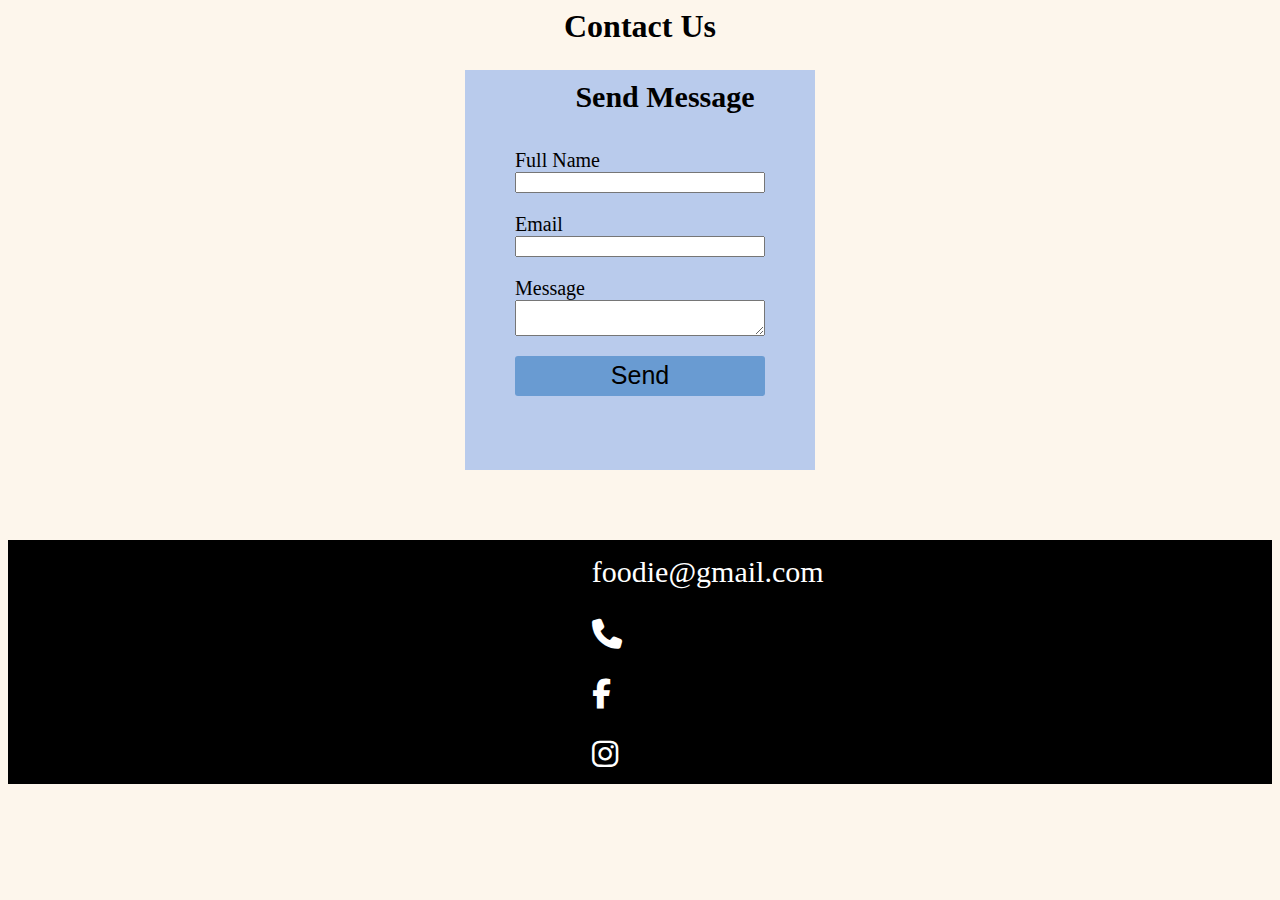
<file: sony_contactus.html>
<html lang="en">
<head>
  <meta charset="UTF-8">
  <meta name="viewport" content="width=device-width, initial-scale=1.0">
  <title>Document</title>
  <link rel="stylesheet" href="sony_contactus.css">
  <link rel="stylesheet" href="https://cdnjs.cloudflare.com/ajax/libs/font-awesome/6.6.0/css/all.min.css">
</head>
<body>
  <h1>Contact Us</h1>
  
  <div class="cont-form">
  <form>
   <h2>Send Message</h2>

   <label>Full Name</label>
   <input type="text" style="width:250px" placeholder="">

   <label>Email</label>
   <input type="email" style="width:250px" placeholder="">

   <label class="mess">Message</label>
   <textarea style="width:250px"></textarea>
   <input type="button" value="Send">

  </form>
</div>
<div class="social">
  <footer class="footer">
  <a class="email">foodie@gmail.com</a>
  <a class="phone"><i class="fa-solid fa-phone"></i></a>
  <a class="fb"><i class="fab fa-facebook-f"></i></a>
  <a class="ins"><i class="fab fa-instagram"></i></a>
</footer>

</div>
</body>
</html>
</file>
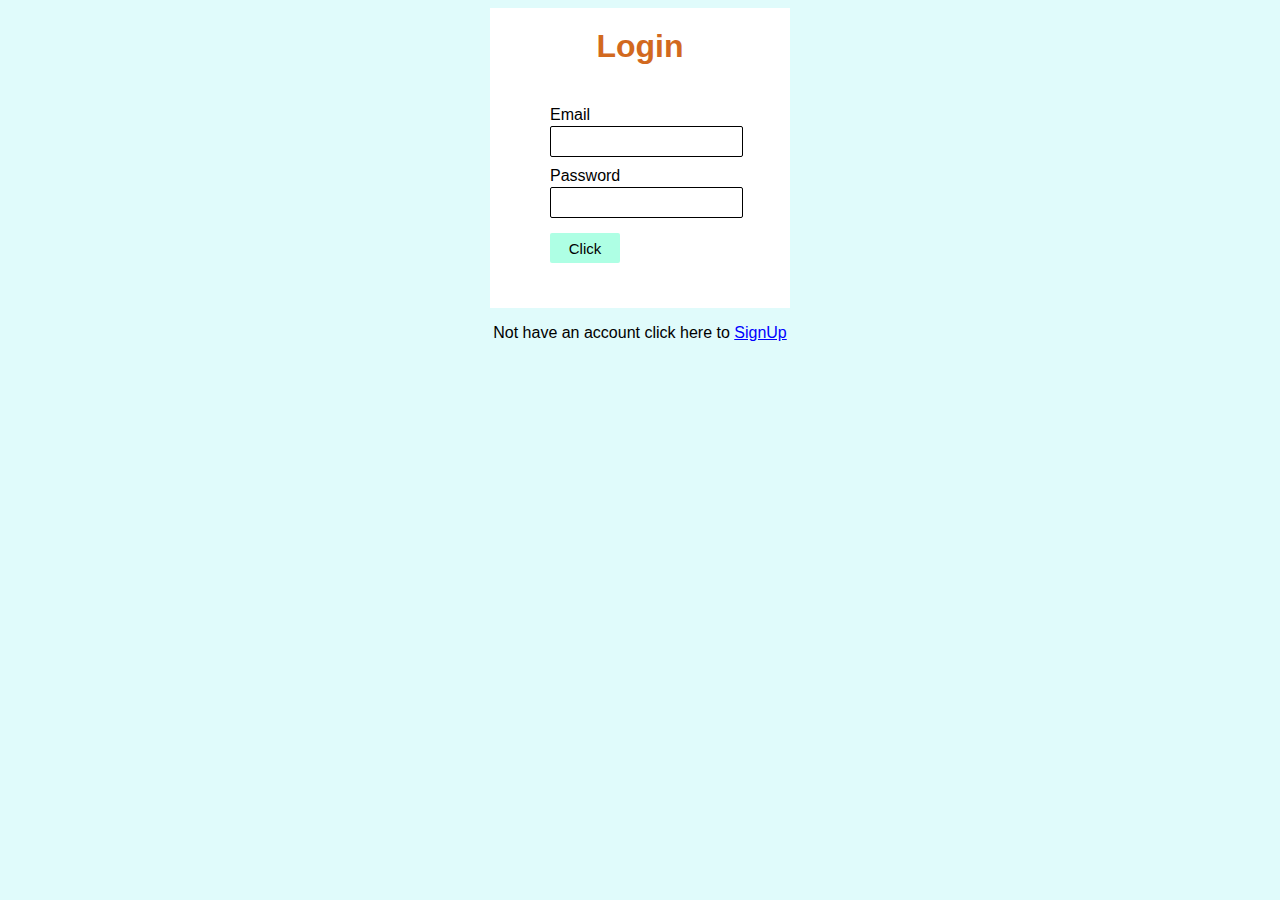
<file: sony_login.html>
<html lang="en">
<head>
  <meta charset="UTF-8">
  <meta name="viewport" content="width=device-width, initial-scale=1.0">
  <title>Document</title>
  <link rel="stylesheet" href="sony_login.css">
</head>
<body>
  <div class="log">
    <h1>Login</h1>

    <form>
      <label>Email</label>
      <input type="email" placeholder="">

      <label>Password</label>
      <input type="password" placeholder="">
      <input type="button" value="Click">
     </form>
  </div>

  <p class="sign-para">Not have an account click here to
    <a class="si-link" href="sony_signup.html">SignUp</a>
  </p>
</body>
</html>
</file>
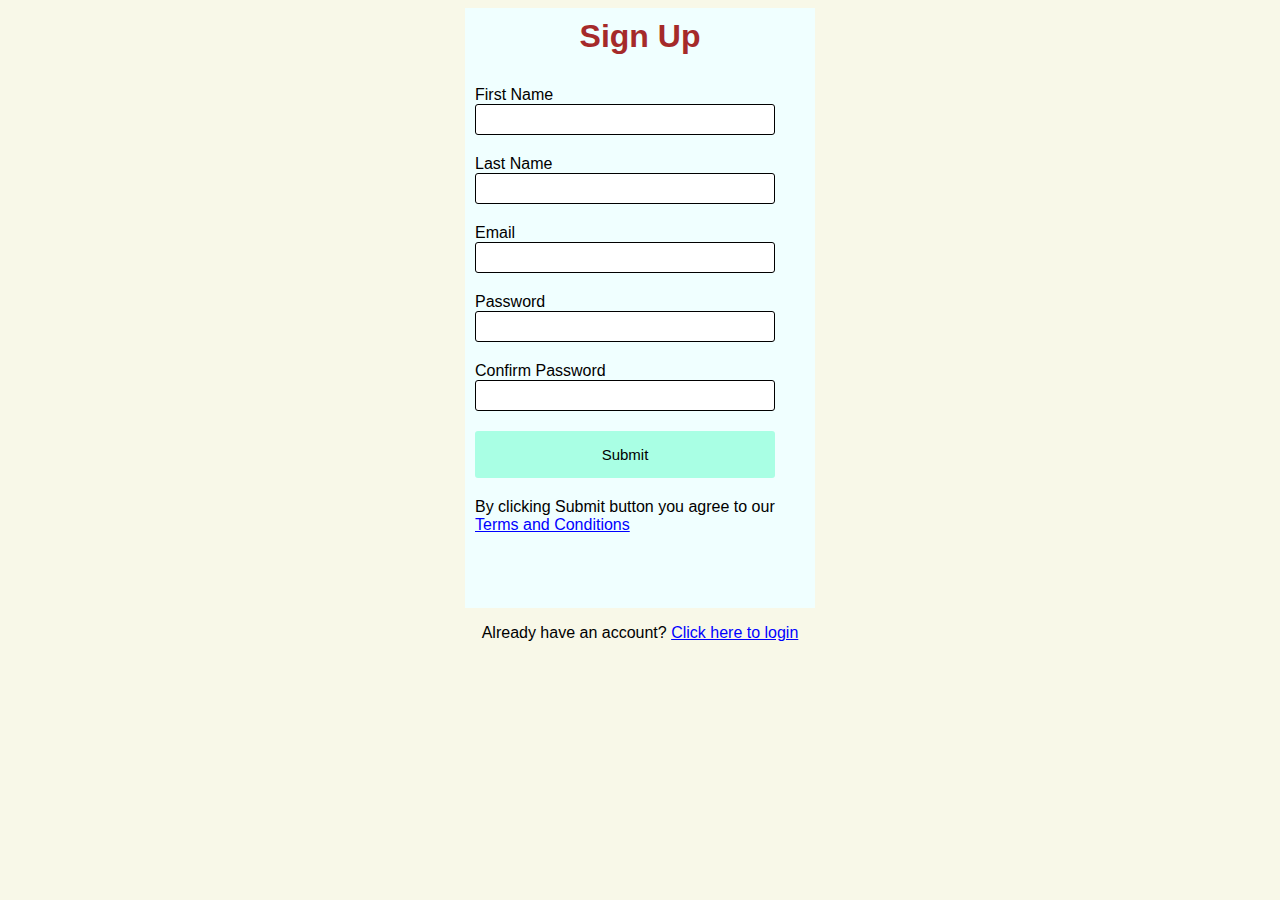
<file: sony_signup.html>
<html lang="en">
<head>
  <meta charset="UTF-8">
  <meta name="viewport" content="width=device-width, initial-scale=1.0">
  <title>Document</title>
  <link rel="stylesheet" href="sony_signup.css">
</head>
<body>
  <div class="sign-up">
  <h1>Sign Up</h1>
  <form>
    <label>First Name</label>
    <input type="text" placeholder="">

    <label>Last Name</label>
    <input type="text" placeholder="">

    <label>Email</label>
    <input type="email" placeholder="">

    <label>Password</label>
    <input type="password" placeholder="">

    <label>Confirm Password</label>
    <input type="password" placeholder="">
    <input type="button" value="Submit">
  </form>
  <p class="para1">By clicking Submit button you agree to our<br>
    <a class="terms" href="#">Terms and Conditions</a>
  </p>
  </div>

  <p class="para2">Already have an account?
    <a class="click" href="sony_login.html">Click here to login</a>
  </p>
</body>
</html>
</file>
<file: sony_contactus.css>
body{
  background-color:rgba(250, 235, 215, 0.466);
  
}
.cont-form{
  background-color:rgba(100, 148, 237, 0.445);
  height:400px;
  width:350px;
  margin:auto;
}
h1{
  text-align:center;
}
h2{
  text-align:center;
  padding:10px;
}
form{
  padding-left:50px;
  font-size: 20px;
}
label{
  display:flex;
  margin-top:20px;
  width:100%;
 
}
input[type=button]{
  display:flex;
  margin-top: 20px;
  width:250px;
  height:40px;
  font-size:25px;
  padding:5px;
  background-color:rgba(46, 118, 190, 0.573);
  border:none;
  border-radius:3px;
  
}

input[type=button]:hover{
  background-color:white;
  color:green;
}
.social{
  margin-top:20px;
  color:white;
  font-size: 30px;
}
.footer{
  margin-top:70px;
  background-color:black;
}
a{
  display:flex;
  margin-left:45%;
  padding:15px;
}
</file>
<file: sony_login.css>
body{
  background-color:rgba(11, 227, 227, 0.126);
  font-family:'Roboto', sans-serif;
}
h1{
  color:chocolate;
  text-align:center;
  padding-top:20px;
}
.log{
  background-color: white;
  height: 300px;
  width:300px;
  margin:auto;
  
  
}
form{
 padding:10px;
 margin-left:50px;
 
 

}
label{
  display:flex;
  margin-top:10px;
  height:20px;
  width:100%;
  
 
  }
  form input{
    border:1px solid black;
    border-radius:2px;
    padding:7px;
  }
input[type=button]{
 display:flex;
 margin-top:15px;
 background-color:rgba(127, 255, 212, 0.637);
 width:70px;
 height:30px;
 padding:2px;
 font-size:15px;
 border:none;
}
input[type=button]:hover{
  background-color:rgba(128, 128, 128, 0.279);
}
.sign-para{
 text-align:center;
}
.si-link{
  color:blue;
}
.si-link:hover{
  color:red;

}
</file>
<file: sony_signup.css>
body{
  background-color:rgba(245, 245, 220, 0.652);
  font-family:'Roboto', sans-serif;
}
.sign-up{
  background-color:azure;
  height:600px;
  width:350px;
  margin:auto;
}
h1{
color:brown;
padding:10px;
text-align:center;
}
form{
  
  width:300px;
  margin-left: 10px;
}
form label{
 display:flex;
 margin-top:20px;
}
form input{
 width:100%;
 border-radius:3px;
 border:1px solid black;
 padding:7px;
}
input[type=button]{
 margin-top:20px;
 background-color:rgba(127, 255, 212, 0.637);
 padding:15px;
 font-size:15px;
 border:none;
}
input[type=button]:hover{
  background-color:rgba(128, 128, 128, 0.279);
}
.para1{
  margin-left:10px;
  margin-top:20px;
}
.terms{
  color:blue;
}
.terms:hover{
  color:red;
}
.para2{
  text-align:center;
  }
  .click{
   color:blue;
  }
  .click:hover{
    color:red;
  }
</file>
